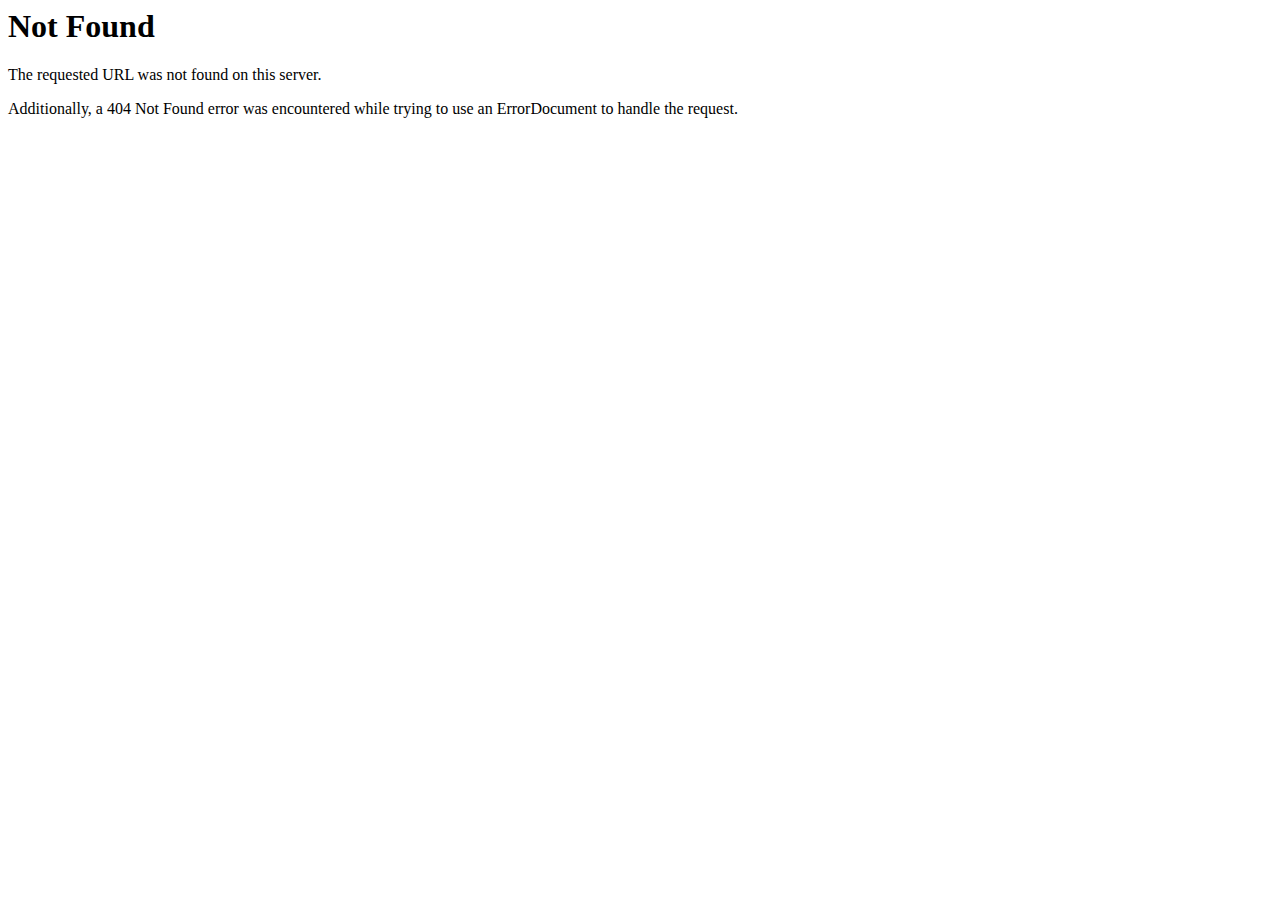
<file: Crypto Minning investment investment LTD_files/wow.html>
<!DOCTYPE HTML PUBLIC "-//IETF//DTD HTML 2.0//EN">
<html><head>
<title>404 Not Found</title>
</head><body>
<h1>Not Found</h1>
<p>The requested URL was not found on this server.</p>
<p>Additionally, a 404 Not Found
error was encountered while trying to use an ErrorDocument to handle the request.</p>
</body></html>
</file>
